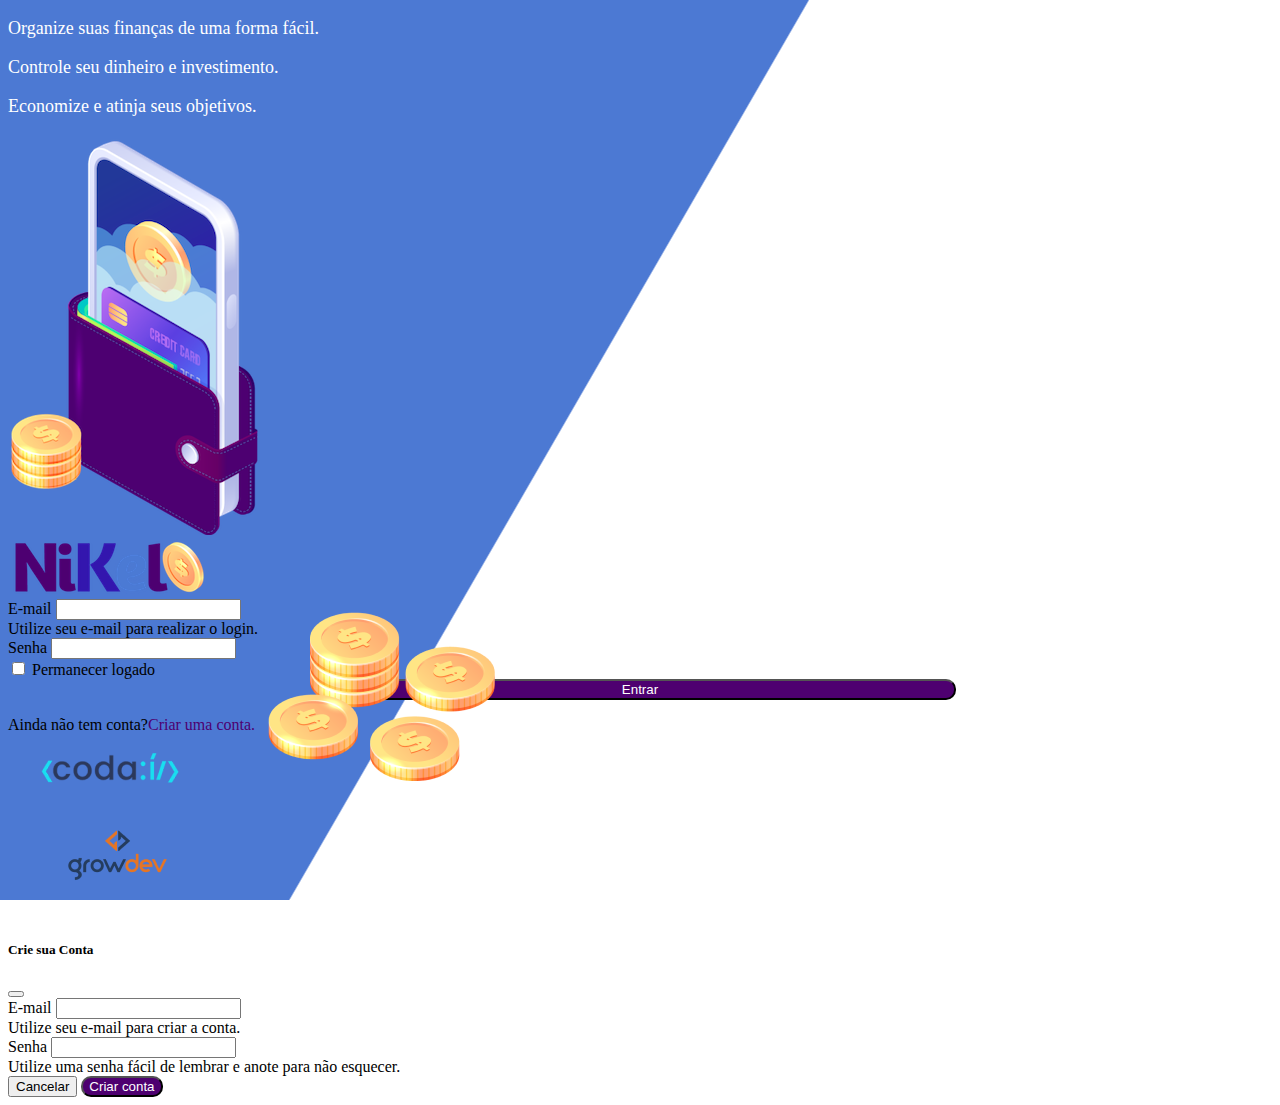
<file: public/index.html>
<!DOCTYPE html>
<html lang="pt">
<head>
  <meta charset="UTF-8">
  <meta http-equiv="X-UA-Compatible" content="IE=edge">
  <meta name="viewport" content="width=device-width, initial-scale=1.0">
  <title>Nikel</title>
  <link rel="stylesheet" href="./css/styles.css">
  <link href="https://cdn.jsdelivr.net/npm/bootstrap@5.3.0-alpha1/dist/css/bootstrap.min.css" rel="stylesheet" integrity="sha384-GLhlTQ8iRABdZLl6O3oVMWSktQOp6b7In1Zl3/Jr59b6EGGoI1aFkw7cmDA6j6gD" crossorigin="anonymous">
</head>
<body id="login">
  <main>
    <div class="container">
      <div class="row vh-100">
        <div class="col d-flex justify-content-center my-5 flex-column">
          <div class="text-login">
              <p>Organize suas finanças de uma forma fácil.</p>
              <p>Controle seu dinheiro e investimento.</p>
              <p>Economize e atinja seus objetivos.</p>
          </div>
          <div class="text-center">
            <img src="./assets/pocket.png" alt=" image pocket" class="img-fluid" srcset="">
            <img src="./assets/coins.png" alt="image coins" class="img-fluid d-none d-md-inline coins"srcset="">
          </div>
        </div>
        <div class="col d-flex justify-content-center my-5 flex-column">
          <div class="container">
            <div class="row">
              <div class="col">
                <div class="text-center mb-3">
                  <img src="./assets/nikel-logo.png" alt="logo nikel" class="img-fluid" srcset="">
                </div>
              </div>
            </div>
              <div class="row">
                  <div class="col">
                    <form id="login-form">
                      <div class="mb-3">
                        <label for="email-input" class="form-label">E-mail</label>
                        <input type="email" class="form-control" id="email-input" aria-describedby="emailHelp">
                        <div id="emailHelp" class="form-text">Utilize seu e-mail para realizar o login.</div>
                      </div>
                      <div class="mb-3">
                        <label for="password-input" class="form-label">Senha</label>
                        <input type="password" class="form-control" id="password-input">
                      </div>
                      <div class="mb-3 form-check">
                        <input type="checkbox" class="form-check-input" id="session-check">
                        <label class="form-check-label" for="session-check">Permanecer logado</label>
                      </div>
                      <button class="button-login" type="submit" class="btn">Entrar</button>
                    </form>
                  </div>
                </div>
                  <div class="row">
                    <div class="col">
                      <p id="link-conta" class="text-center mt-2 form-text"data-bs-toggle="modal" data-bs-target="#register-modal">Ainda não tem conta?<span class="link-defalt">Criar uma conta.</span></p>
                    </div>
                    <div class="row">
                      <div class="col">
                        <div class= "text-center mt-5">
                          <img class="logocodai" src="./assets/codai-logo.png" alt="logo" srcset="">
                        </div>
                      </div>
                      <div class="row">
                        <div class="col">
                          <div class="text-center">
                            <img class="logogrow" src="./assets/growdev-logo.png" alt="growdev"srcset="">
                          </div>
                    </div>
                  </div>
                </div>
              </div>
            </div>
          </div>
        </div>
      </div>
    </div>
    <!-- Button trigger modal -->


<!-- Modal -->
<div class="modal fade" id="register-modal" tabindex="-1" aria-labelledby="exampleModalLabel" aria-hidden="true">
  <div class="modal-dialog">
    <div class="modal-content">
      <div class="modal-header">
        <h5 class="modal-title" id="exampleModalLabel">Crie sua Conta</h5>
        <button type="button" class="btn-close" data-bs-dismiss="modal" aria-label="Close"></button>
      </div>
      <form id="create-form">
      <div class="modal-body">
          <div class="mb-3">
            <label for="email-create-input" class="form-label">E-mail</label>
            <input type="email" class="form-control" id="email-create-input" aria-describedby="emailHelp" required>
            <div id="emailHelp" class="form-text">Utilize seu e-mail para criar a conta.</div>
          </div>
          <div class="mb-3">
            <label for="password-create-input" class="form-label">Senha</label>
            <input type="password" class="form-control" id="password-create-input"required>
            <div id="emailHelp" class="form-text">Utilize uma senha fácil de lembrar e anote para não esquecer.</div>
          </div>
      </div>
      <div class="modal-footer">
        <button type="button" class="btn btn-secondary" data-bs-dismiss="modal" class="button-cancel">Cancelar</button>
        <button type="submit" class="button-defalt">Criar conta</button>
      </div>
    </form>
    </div>
  </div>
</div>
  </main>
  <script src="https://cdn.jsdelivr.net/npm/bootstrap@5.0.2/dist/js/bootstrap.bundle.min.js" integrity="sha384-MrcW6ZMFYlzcLA8Nl+NtUVF0sA7MsXsP1UyJoMp4YLEuNSfAP+JcXn/tWtIaxVXM" crossorigin="anonymous"></script>
  <script src="./js/index.js"></script>
</body>
</html>
</file>
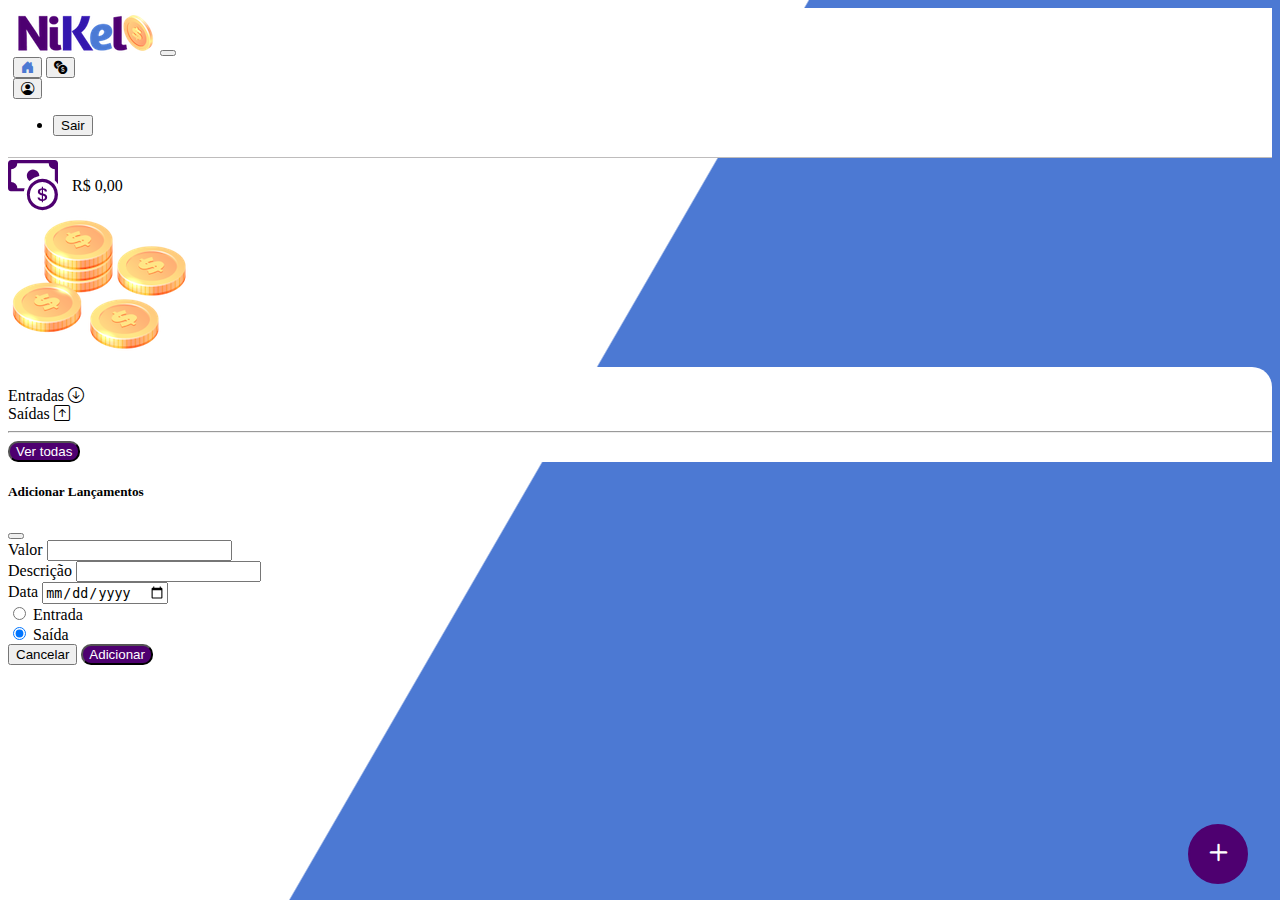
<file: public/home.html>
<!DOCTYPE html>
<html lang="pt">
<head>
  <meta charset="UTF-8">
  <meta http-equiv="X-UA-Compatible" content="IE=edge">
  <meta name="viewport" content="width=device-width, initial-scale=1.0">
  <title>Nikel - Home</title>
  <link rel="stylesheet" href="https://cdn.jsdelivr.net/npm/bootstrap-icons@1.10.3/font/bootstrap-icons.css">
  <link rel="stylesheet" href="./css/styles.css">
  <link href="https://cdn.jsdelivr.net/npm/bootstrap@5.3.0-alpha1/dist/css/bootstrap.min.css" rel="stylesheet" integrity="sha384-GLhlTQ8iRABdZLl6O3oVMWSktQOp6b7In1Zl3/Jr59b6EGGoI1aFkw7cmDA6j6gD" crossorigin="anonymous">
</head>
<body id="app">
  <header>
    <nav class="navbar navbar-expand navbar-light bg-white">
      <div class="container-fluid">
        <a class="navbar-brand" href="#"></a>
        <img src="./assets/nikel-small-logo.png" alt="logo nikel" class="img-fluid">
        <button class="navbar-toggler" type="button" data-bs-toggle="collapse" data-bs-target="#navbarSupportedContent" aria-controls="navbarSupportedContent" aria-expanded="false" aria-label="Toggle navigation">
          <span class="navbar-toggler-icon"></span>
        </button>
        <div class="collapse navbar-collapse justify-content-end" id="navbarSupportedContent">
        <div id="botao" class="d-flex">
          <a href="home.html" ><button class="btn" type="button"><i class="bi bi-house-door-fill color-secundary fs-4"></i></button></a>
          <a href="transactions.html" ><button class="btn" type="button"><i class="bi bi-currency-exchange fs-4"></i></button></a>
          <div class="dropdown">
            <button class="btn " type="button" id="dropdownMenuButton1" data-bs-toggle="dropdown" aria-expanded="false"><i class="bi bi-person-circle fs-4"></i></button>
            <ul id="log" class="dropdown-menu">
              <li><button class="dropdown-item" id="button-logout">Sair</button></li>
            </ul>
          </div>
        </div>
        </div>
      </div>
    </nav>
  </header>
  <main>
    <div class="container-lg">
      <div class="row">
        <div class="col d-flex mt-4 justify-content-start align-items-center">
          <i class="bi bi-cash-coin color-primary icon-detail"></i>
          <span class="fs-2" id="total">R$ 0,00</span>
        </div>
        <div class="col d-flex mt-4 justify-content-end">
          <div class="text-center">
            <img src="./assets/coins-small.png" alt="image coins">
          </div>
        </div>
      </div>
      <div class="row">
        <div class="col-12 info shadow-lg p-3 mb-5 bg-body rounded">
          <div class="container">
            <div class="row">
              <div class="col-6">
                  <span class="fs-4">Entradas <i class="bi bi-arrow-down-circle fs-2 align-middle"></i></span>
                                </div>
                                <div class="col-6">
                  <span class="fs-4">Saídas <i class="bi bi-arrow-up-square fs-2 align-middle"></i></span> 
               </div>
                </div>
                <div class="col-12 my-2">
                  <hr>
                </div>
            </div>
            <div class="row">
              <div class="col-6">
                 <div class="container p-0" id="cash-in-list">
                  
                 </div>
              </div>
              <div class="col-6">
                <div class="container p-0" id="#cash-out-list">
                  
                </div>
              </div>
              <div class="col-12 mb-4">
                <button class="button-defalt" type="button" class="btn" id="transactions-button">Ver todas</button>
              </div>
            </div>
          </div>
        </div>
      </div>
      <button class="button-float" class="btn" data-bs-toggle="modal" data-bs-target="#transaction-modal"><i class="bi bi-plus"></i></button>
    </div>

    <!-- Modal -->

    <div class="modal fade" id="transaction-modal" tabindex="-1" aria-labelledby="exampleModalLabel" aria-hidden="true">
      <div class="modal-dialog">
        <div class="modal-content">
          <div class="modal-header">
            <h5 class="modal-title" id="exampleModalLabel">Adicionar Lançamentos</h5>
            <button type="button" class="btn-close" data-bs-dismiss="modal" aria-label="Close"></button>
          </div>
          <form id="transaction-form">
          <div class="modal-body">
              <div class="mb-3">
                <label for="value-input" class="form-label">Valor</label>
                <input type="number" step="any" class="form-control" id="value-input" required aria-describedby="emailHelp">
              </div>
              <div class="mb-3">
                <label for="description-input" class="form-label">Descrição</label>
                <input type="text" class="form-control" id="description-input" required>
              </div>
              <div class="mb-3">
                <label for="date-input" class="form-label">Data</label>
                <input type="date" class="form-control" id="date-input"required>
              </div>
              <div class="mb-3">
                <div class="form-check form-check-inline">
                  <input class="form-check-input" type="radio" name="type-input" id="inlineRadio1" value="1" checked>
                  <label class="form-check-label" for="inlineRadio1">Entrada</label>
                </div>
                <div class="form-check form-check-inline">
                  <input class="form-check-input" type="radio" name="type-input" id="inlineRadio2" value="2" checked >
                  <label class="form-check-label" for="inlineRadio2">Saída</label>
                </div>
          </div>
          <div class="modal-footer">
            <button type="button" class="btn btn-secondary" data-bs-dismiss="modal" class="button-cancel">Cancelar</button>
            <button type="submit" class="button-defalt">Adicionar</button>
          </div>
        </form>
        </div>
      </div>
    </div>
  </main>
  <script src="https://cdn.jsdelivr.net/npm/bootstrap@5.0.2/dist/js/bootstrap.bundle.min.js" integrity="sha384-MrcW6ZMFYlzcLA8Nl+NtUVF0sA7MsXsP1UyJoMp4YLEuNSfAP+JcXn/tWtIaxVXM" crossorigin="anonymous"></script>
  <script src="./js/home.js"></script>
</body>
</html>
</file>
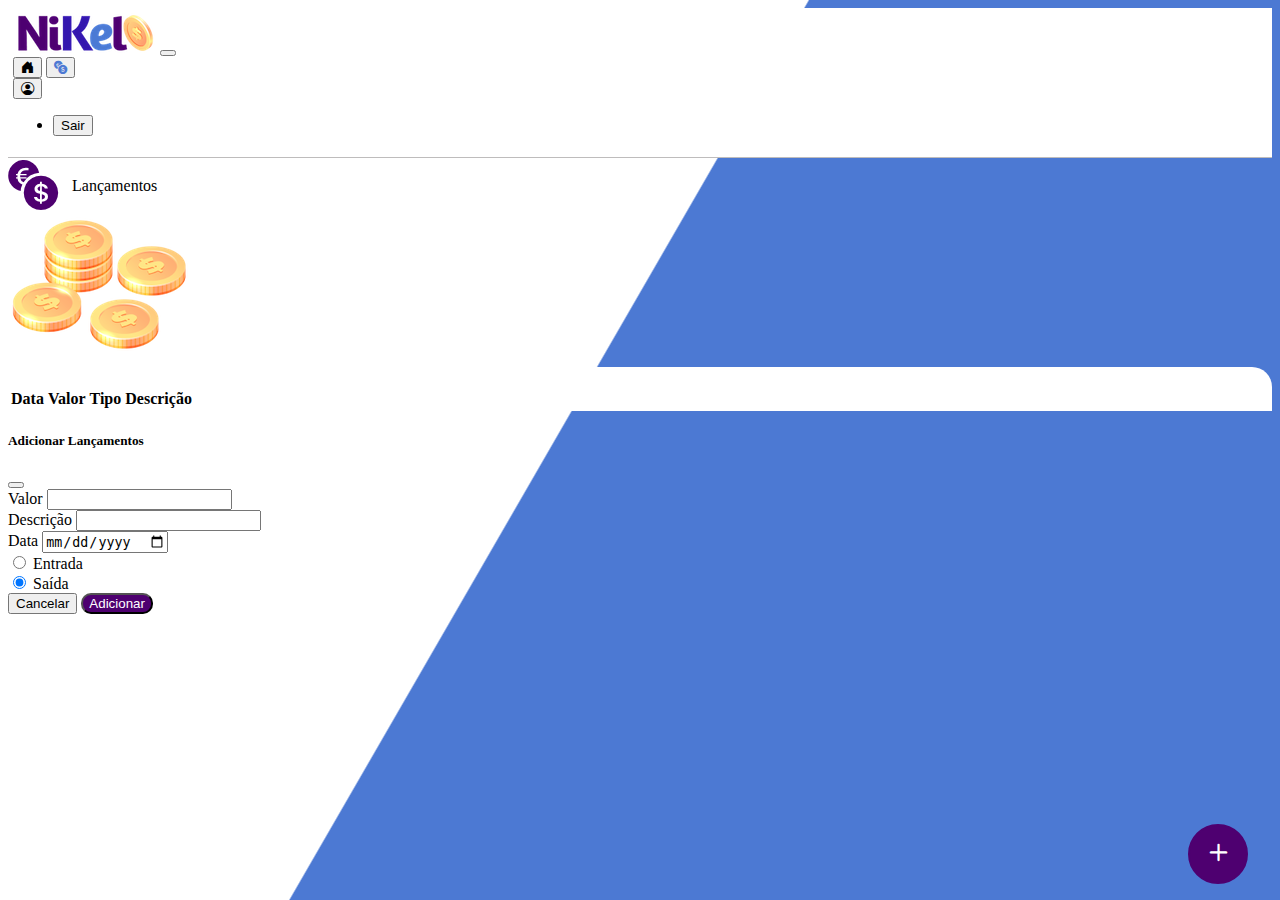
<file: public/transactions.html>
<!DOCTYPE html>
<html lang="pt">
<head>
  <meta charset="UTF-8">
  <meta http-equiv="X-UA-Compatible" content="IE=edge">
  <meta name="viewport" content="width=device-width, initial-scale=1.0">
  <title>Nikel - Lançamentos</title>
  <link rel="stylesheet" href="https://cdn.jsdelivr.net/npm/bootstrap-icons@1.10.3/font/bootstrap-icons.css">
  <link rel="stylesheet" href="./css/styles.css">
  <link href="https://cdn.jsdelivr.net/npm/bootstrap@5.3.0-alpha1/dist/css/bootstrap.min.css" rel="stylesheet" integrity="sha384-GLhlTQ8iRABdZLl6O3oVMWSktQOp6b7In1Zl3/Jr59b6EGGoI1aFkw7cmDA6j6gD" crossorigin="anonymous">
</head>
<body id="app">
  <header>
    <nav class="navbar navbar-expand navbar-light bg-white">
      <div class="container-fluid">
        <a class="navbar-brand" href="#"></a>
        <img src="./assets/nikel-small-logo.png" alt="logo nikel" class="img-fluid">
        <button class="navbar-toggler" type="button" data-bs-toggle="collapse" data-bs-target="#navbarSupportedContent" aria-controls="navbarSupportedContent" aria-expanded="false" aria-label="Toggle navigation">
          <span class="navbar-toggler-icon"></span>
        </button>
        <div class="collapse navbar-collapse justify-content-end" id="navbarSupportedContent">
        <div id="button-back" class="d-flex">
          <a href="home.html" ><button class="btn" type="button"><i class="bi bi-house-door-fill fs-4"></i></button></a>
          <a href="home.html" ><button class="btn" type="button"><i class="bi bi-currency-exchange fs-4 color-secundary"></i></button></a>
          <div class="dropdown">
            <button class="btn " type="button" id="dropdownMenuButton1" data-bs-toggle="dropdown" aria-expanded="false"><i class="bi bi-person-circle fs-4"></i></button>
            <ul id="back" class="dropdown-menu">
              <li><button class="dropdown-item" id="button-logout">Sair</button></li>
            </ul>
          </div>
        </div>
         
        </div>
      </div>
    </nav>
  </header>
  <main>
    <div class="container-lg">
      <div class="row">
        <div class="col d-flex mt-4 justify-content-start align-items-center">
          <i class="bi bi-currency-exchange color-primary icon-detail"></i>
          <span class="fs-2">Lançamentos</span>
        </div>
        <div class="col d-flex mt-4 justify-content-end">
          <div class="text-center">
            <img src="./assets/coins-small.png" alt="image coins">
          </div>
        </div>
      </div>
      <div class="row">
        <div class="col-12 info shadow-lg p-3 mb-5 bg-body rounded">
          <div class="container">
            <div class="row">
                <div class="col">
                  <table class="table">
                    <thead>
                      <tr>
                        <th scope="col">Data</th>
                        <th scope="col">Valor</th>
                        <th scope="col">Tipo</th>
                        <th scope="col">Descrição</th>
                      </tr>
                    </thead>
                    <tbody id="transactions-list">
                     
                    </tbody>
                  </table>
                </div>                  
              </div>
            </div>
          </div>
        </div>
      </div>
      <button class="button-float" class="btn" data-bs-toggle="modal" data-bs-target="#transaction-modal"><i class="bi bi-plus"></i></button>
    </div>
    <!-- Modal -->

    <div class="modal fade" id="transaction-modal" tabindex="-1" aria-labelledby="exampleModalLabel" aria-hidden="true">
      <div class="modal-dialog">
        <div class="modal-content">
          <div class="modal-header">
            <h5 class="modal-title" id="exampleModalLabel">Adicionar Lançamentos</h5>
            <button type="button" class="btn-close" data-bs-dismiss="modal" aria-label="Close"></button>
          </div>
          <form id="transaction-form">
          <div class="modal-body">
              <div class="mb-3">
                <label for="value-input" class="form-label">Valor</label>
                <input type="number" step="any" class="form-control" id="value-input" aria-describedby="emailHelp"  required>
              </div>
              <div class="mb-3">
                <label for="description-input" class="form-label">Descrição</label>
                <input type="text" class="form-control" id="description-input"  required>
              </div>
              <div class="mb-3">
                <label for="date-input" class="form-label">Data</label>
                <input type="date" class="form-control" id="date-input"  required>
              </div>
              <div class="mb-3">
                <div class="form-check form-check-inline">
                  <input class="form-check-input" type="radio" name="type-input" id="inlineRadio1" value="1" checked>
                  <label class="form-check-label" for="inlineRadio1">Entrada</label>
                </div>
                <div class="form-check form-check-inline">
                  <input class="form-check-input" type="radio" name="type-input" id="inlineRadio2" value="2" checked>
                  <label class="form-check-label" for="inlineRadio2">Saída</label>
                </div>
          </div>
          <div class="modal-footer">
            <button type="button" class="btn btn-secondary" data-bs-dismiss="modal" class="button-cancel">Cancelar</button>
            <button type="submit" class="button-defalt">Adicionar</button>
          </div>
        </form>
        </div>
      </div>
    </div>
  </main>
  <script src="https://cdn.jsdelivr.net/npm/bootstrap@5.0.2/dist/js/bootstrap.bundle.min.js" integrity="sha384-MrcW6ZMFYlzcLA8Nl+NtUVF0sA7MsXsP1UyJoMp4YLEuNSfAP+JcXn/tWtIaxVXM" crossorigin="anonymous"></script>
  <script src="./js/transactions.js"></script>
</body>
</html>
</file>
<file: public/css/styles.css>
#login {
  background: linear-gradient(120deg, #4c79d3 44.9%, #ffff 45%) no-repeat fixed;
}
#app {
  background: linear-gradient(120deg, #ffffff 44.9%, #4c79d3 45%) no-repeat fixed;
}

header{
  border-bottom: 1px solid #bebcbc;
  padding: 5px;
  background-color: #ffffff;
}

.color-primary{
color: #4e0070;
}
.color-secundary{
color:#4c79d3
}
.icon-detail{
  font-size: 50px;
  margin-right: 10px;
  vertical-align: middle;
}
.info{
  background-color: #ffffff;
  border-radius: 20px 20px 0px 0px;
  padding: 20px 0px 0px 0px;
}

.text-login{
  color:#ffffff;
  font-size:18px;
  font-weight: 500;
}
.coins{
  position: absolute;
  bottom: 100px;
}
.button-login {
border-radius: 10px;
background-color: #4e0070;
color: #ffffff;
width: 50%;
margin:0 25%;
}
.button-login:hover,.button-defalt:hover
{
  background:#4c79d3;
  color: #ffffff
}
.button-defalt{
  border-radius: 10px;
background-color: #4e0070;
color: #ffffff;
cursor: pointer;
}
.button-cancel{
  border-radius: 10px;
}
.button-float{
  border-radius: 100%;
  height: 60px;
  width: 60px;
  position: fixed;
  padding:0 !important;
  bottom: 1rem;
  right: 2rem;
  font-size: 35px;
  background-color: #4e0070;
  color: #ffffff;
  border: 2px solid #4e0070;
}
.button-float:hover {
  border: 2px solid #4c79d3;
  background-color: #ffffff;
  color: #4c79d3;
}
.link-defalt{
  color: #4e0070;
  cursor: pointer;
}

.link-defalt:hover
{
  color: #4c79d3;
}
.form-text{

}

.logogrow{
  margin-left: 47px;
}
.logocodai{
  margin-left: 25px;
}
#log{
  min-width: 5rem !important;
}
#botao{
  margin-right: 20px;
}

#button-back{
  margin-right: 20px;
}
#back{
  min-width: 5rem !important;
}
</file>
